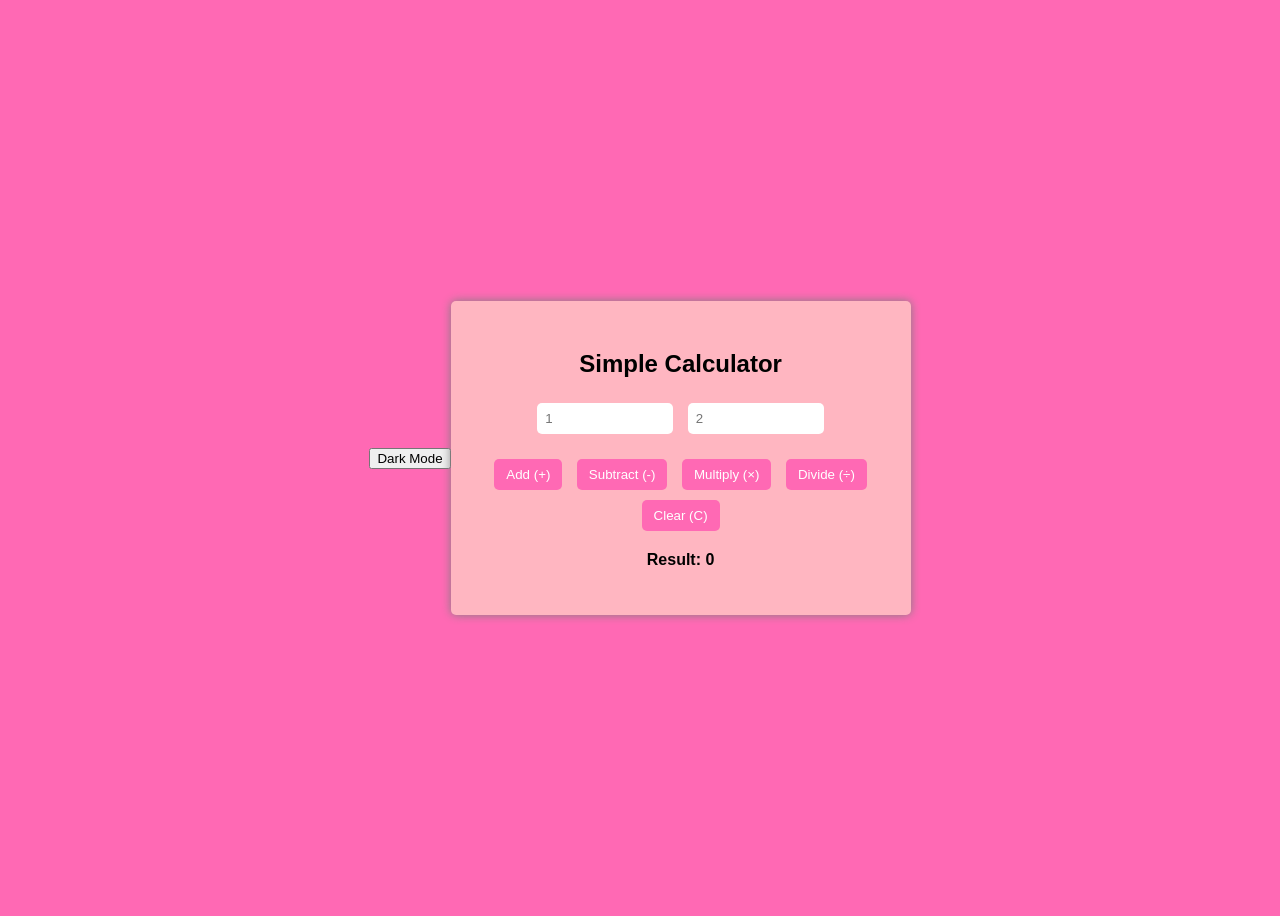
<file: index.html>
<!DOCTYPE html>
<html lang="en">
<head>
  <meta charset="UTF-8">
  <title>Simple Calculator</title>
  <link rel="stylesheet" href="style.css">
</head>
<body>

    <button id="toggleMode"> Dark Mode</button>

<div class="calculator">
  <h2>Simple Calculator</h2>

  <div class="inputs">
    <input type="number" id="num1" placeholder="1">
    <input type="number" id="num2" placeholder="2">
  </div>

  <div class="buttons">
    <button onclick="add()">Add (+)</button>
    <button onclick="subtract()">Subtract (-)</button>
    <button onclick="multiply()">Multiply (×)</button>
    <button onclick="divide()">Divide (÷)</button>
    <button onclick="clearFields()">Clear (C)</button>
  </div>

  <p id="result">Result: 0</p>
</div>

<script src="script.js"></script>
</body>
</html>
</file>
<file: style.css>
body {
  font-family: Arial, sans-serif;
  background-color: pink;
  display: flex;
  justify-content: center;
  align-items: center;
  height: 100vh;
}

.calculator {
  background: lightpink;
  padding: 30px;
  border-radius: 5px;
  text-align: center;
  width: 400px;
  box-shadow: 0 0 10px gray;
}

.calculator :hover{
    box-shadow: 0 10px 20px white;
}

h2 {
  margin-bottom: 20px;
}

.inputs input {
  width: 120px;
  padding: 8px;
  margin: 5px;
  border-radius: 5px;
  border: none;
}

.buttons {
  margin-top: 15px;
}

.buttons button {
  margin: 5px;
  padding: 8px 12px;
  border: none;
  background-color: hotpink;
  color: white;
  border-radius: 5px;
  cursor: pointer;
}

.buttons button:hover {
  background-color: rgb(250, 60, 155);
}

#result {
  margin-top: 15px;
  font-weight: bold;
}

/* Default = LIGHT MODE */
body {
  background-color: hotpink;
  color: #000;
  transition: 0.3s;
}

.calculator {
  background: lightpink;
  color: #000;
  box-shadow: #333;
}

/* DARK MODE */
body.dark {
  background-color: #121212;
  color: #fff;
}

body.dark .calculator {
  background: #1e1e1e;
  color: #fff;
}

body.dark button {
  background-color: #333;
  color: white;
}
</file>
